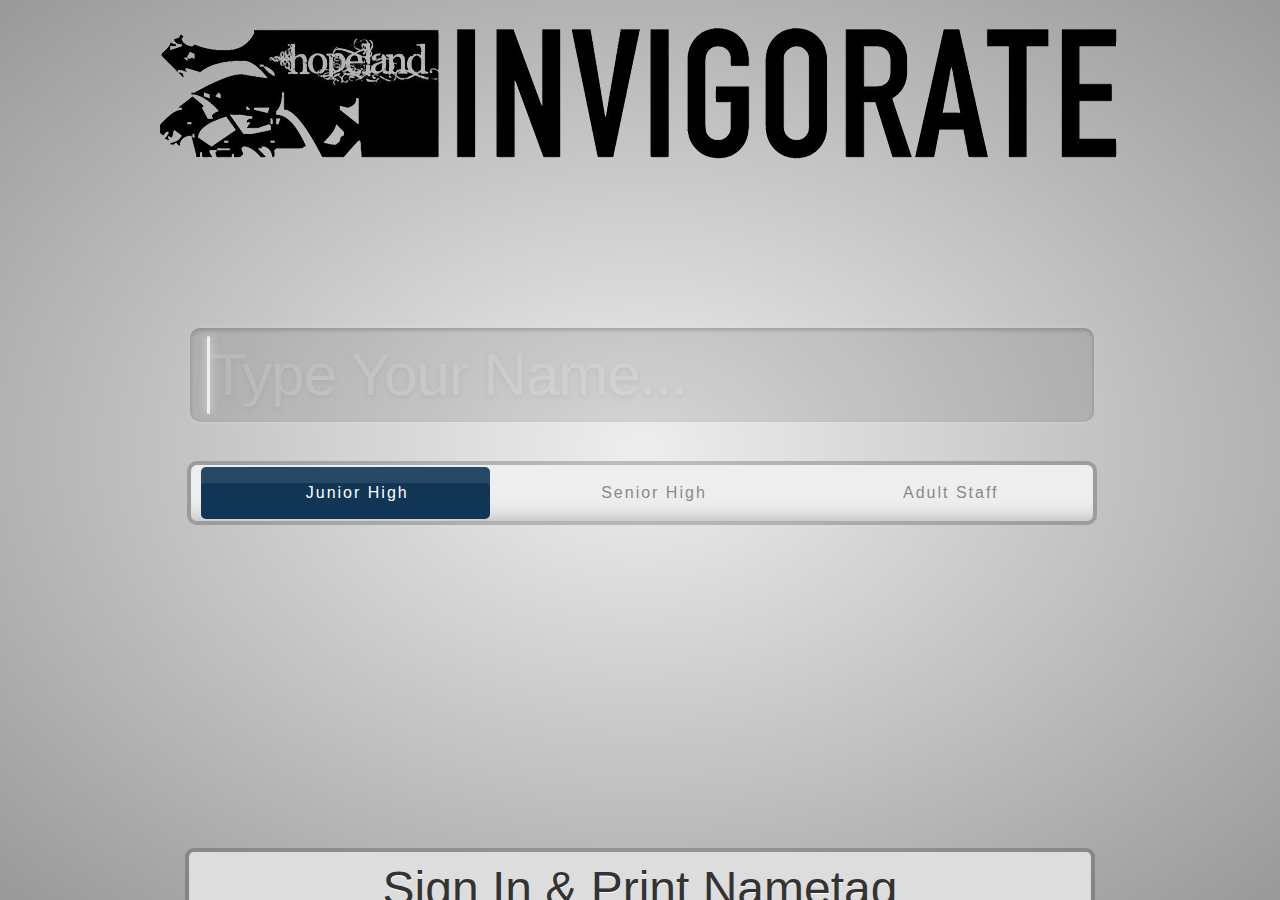
<file: index.html>
<!DOCTYPE HTML>
<html>

<head>

    <head>
        <!--[if IE]><meta http-equiv="X-UA-Compatible" content="IE=edge,chrome=1"><![endif]-->
        <meta charset="utf-8">
        <title>Invigorate Checkin</title>

        <link rel="stylesheet" href="css/styles.css">
        <link rel="stylesheet" href="css/fancyInput.css">
        <script type="text/javascript" src="js/jquery.min.js">
        </script>
        <script type="text/javascript" src="js/dymo.js">
        </script>
    </head>

    <body>
        <div id='wrap'>
            <header>
            </header>

            <div id='content' class="effect2">
                <section class='input'>
                    <div>
                        <input autocomplete="off" id="name" type='text' placeholder='Type Your Name...'>
                    </div>
                </section>
                <section class="grade">
                    <menu class='radio'>
                        <label>
                            <input type='radio' value='Junior High' name='type' />
                            <span>Junior High</span>
                        </label>
                        <label>
                            <input type='radio' value='Senior High' name='type' />
                            <span>Senior High</span>
                        </label>
                        <label>
                            <input type='radio' value='Adult Staff' name='type' />
                            <span>Adult Staff</span>
                        </label>
                        <div></div>
                    </menu>
                </section>
                <div id="preview" style="width: 102mm; height: 59mm; margin:auto; margin-top: 30px"></div>

                <section class="buttons">
                    <menu>
                        <button id="saveAndPrint">Sign In & Print Nametag</button>
                        <button id="saveOnly">Sign In Only</button>
                    </menu>
                </section>
            </div>

        </div>
        <script src='js/fancyInput.js'></script>
        <script>
        // Capture TAB to switch between the Demo page views (input/textarea)
        var last, fanIn, t = null,
            j, printer, inter,was = "", labelLink = "http://localhost/checkin/labels/Invigorate.label";
        $(function() {

            last = {};
            fanIn = $('section.input :input').val('').fancyInput();
            fanIn[0].focus();
            printer = $(dymo.label.framework.getPrinters()).filter(function() {
                console.dir($(this));
                return this.isConnected;
            })[0];

            $('#content menu.radio').on('change', 'input', changeForm).find('input:first').prop('checked', true).trigger('change');

            $('#saveAndPrint').on('click', function() {
                save(true);
            });

            inter = setInterval(function() {
            	var $val = $('#name').val();
                if ($val != was || $val != "") {
                	console.log("Preview");
                    try {
                        LoadIt();
                        PreviewIt();
                    } catch (e) {
                        console.log(e);
                    }
                }
            }, 500);




            $('#saveOnly').on('click', function() {
                save(false);
            });
            $('body html').css('max-height', $(window).height() + 'px');
        });

        function validate(last) {
            return last.Name != "";
        }

        function LoadIt() {
            try {
                last = {};
            } catch (e) {
                console.log(e);
            }
            try {
                last.Name = $('#name').val();
            } catch (e) {
                console.log(e);
            }
            try {
                last.Grade = $('.radio :input:checked').val();
            } catch (e) {
                console.log(e);
            }
        };

        function PreviewIt() {
            t = dymo.label.framework.openLabelFile(labelLink);

            t.setObjectText("Name", last.Name);
            t.setObjectText("Level", last.Grade);
            $('#preview')
                .css('background', 'url(data:image/png;base64,' + t.render('<?xml version="1.0" encoding="utf-8"?><LabelRenderParams><PngUseDisplayResolution>False</PngUseDisplayResolution></LabelRenderParams>', printer.name) + ')')
                .css('background-size', 'cover');
        }

        function save(printNameTag) {
            LoadIt();
            PreviewIt();
            if (validate(last)) {
                //send to service
                var aj = $.ajax({
                    url: "s/api/v1/checkin/" + last.Grade + "/" + last.Name,
                    async: false
                });
                var success = aj.status == 200;
                if (success && printNameTag) {
                    print(last);
                }
            };
            try {
                $('#name').val('').trigger('change');
            } catch (e) {
                console.log(e);
            }
            try {
                fancyInput.removeChars($('.fancyInput div'), [0]);
            } catch (e) {
                console.log(e);
            }
            try {
                $('#name').focus();
            } catch (e) {
                console.log(e);
            }
            try {
                $('#name').select();
            } catch (e) {
                console.log(e);
            }
        };


        function print(last) {
            if (printer && printer.name) {
                try {
                    t.print(printer.name);
                } catch (e) {
                    console.log(e);
                }
            }
        }

        function changeForm(e) {
            // radio buttons stuff
            var page = this.value,
                highlight = $(e.delegateTarget).find('div'),
                label = $(this.parentNode),
                marginLeft = parseInt(label.css('margin-left'), 10),
                xPos;

            highlight.css({
                'left': label.position().left + marginLeft,
                'width': label.width()
            });
            switch (page) {
                case "Senior High":
                case "Junior High":
                    labelLink = "http://localhost/checkin/labels/Invigorate.label";
                    $('#wrap').removeClass('adminWrap');
                    break;
                case "Adult Staff":
                    labelLink = "http://localhost/checkin/labels/Invigorate-STAFF.label"
                    $('#wrap').addClass('adminWrap');
                    break;
                default:
                    $('#wrap').removeClass('adminWrap');
                    labelLink = "http://localhost/checkin/labels/Invigorate.label";
                    break;
            }
            try {
                LoadIt();
                PreviewIt();
            } catch (e) {
                console.log(e);
            }

        }
        </script>
    </body>

</html>
</file>
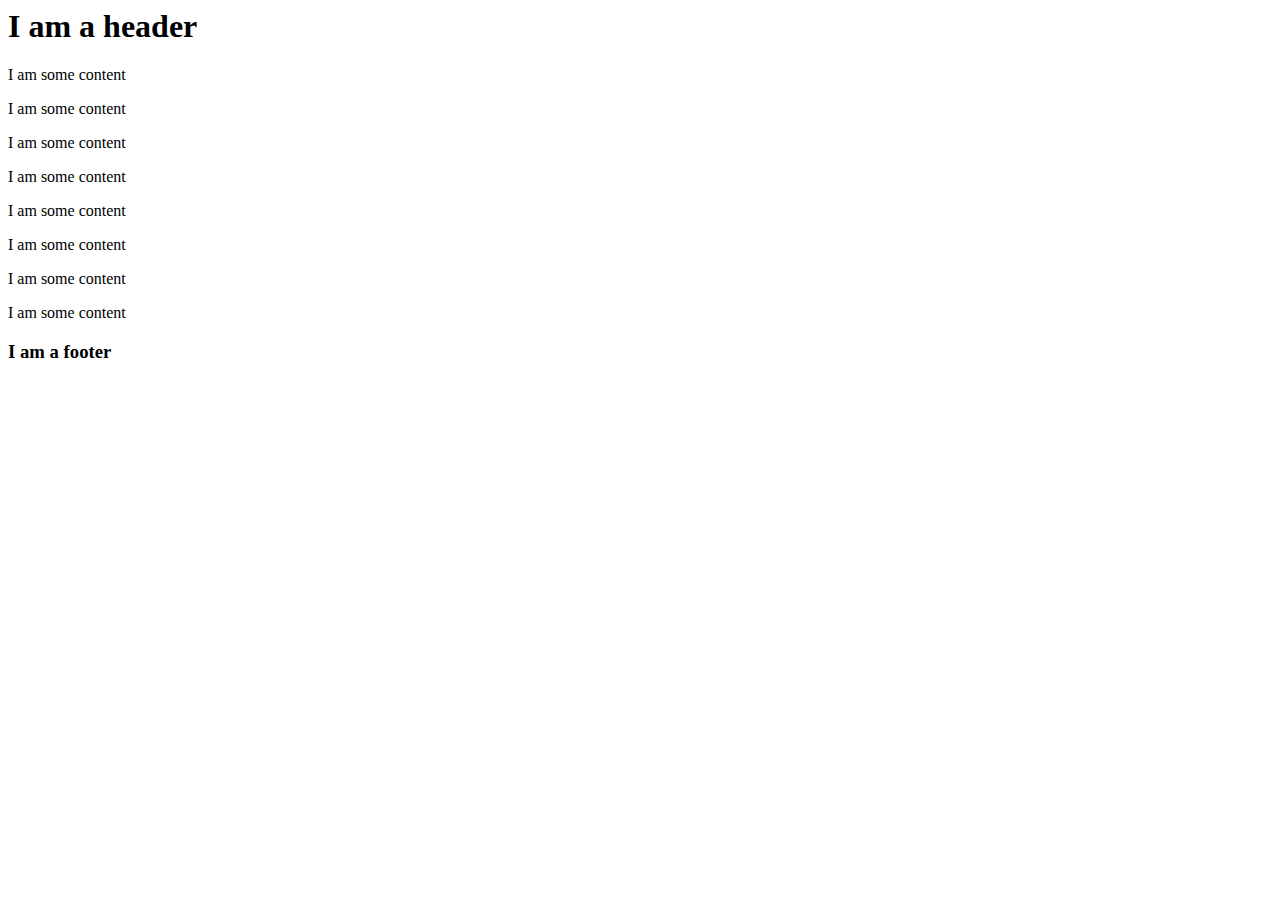
<file: nojquery.html>
<html>

<head>
    <title>This is a test</title>
</head>
<script type="text/javascript">

</script>

<body>
    <header>
        <h1>I am a header</h1>
    </header>
    <div class="content">
        <p>I am some content</p>
        <p>I am some content</p>
        <p>I am some content</p>
        <p>I am some content</p>
        <p>I am some content</p>
        <p>I am some content</p>
        <p>I am some content</p>
        <p>I am some content</p>
    </div>
    <footer>
        <h3>I am a footer</h3>
    </footer>
</body>

</html>
</file>
<file: css/styles.css>
html {
    height:100%;
}
body {
    height:100%;
    text-align:center;
}
#wrap {
    min-width:600px;
    height:100%;
    position:relative;
    background:-webkit-radial-gradient(#eee, #999);
    background:radial-gradient(#eee, #999);
    overflow:hidden;
}
.adminWrap {
    background:-webkit-radial-gradient(#eee, #C67171) !important;
    background:radial-gradient(#eee, #C67171) !important;
}
@font-face {
    font-family:'Fjalla One';
    font-style: normal;
    font-weight: 400;
    src: local('Fjalla One'), local('FjallaOne-Regular'), url(http://themes.googleusercontent.com/static/fonts/fjallaone/v1/rxxXUYj4oZ6Q5oDJFtEd6hsxEYwM7FgeyaSgU71cLG0.woff) format('woff');
}
* {
    margin:0;
    padding:0;
}
/* body::before{ content:''; display:inline-block; height:100%; vertical-align:middle; } */
 header {
    position:absolute;
    z-index:999;
    top:25px;
    left:50%;
    width:960px;
    margin-left: -480px;
    padding: 0;
    text-align:center;
    background: url(../img/invigorate.png);
    height: 135px;
}
section.grade {
    margin-top: 15px;
}
section.buttons {
    margin-top: 60px;
}
#content menu.radio {
    display:inline-block;
    vertical-align:top;
    overflow:hidden;
    margin:0 12px;
    border-radius:6px;
    box-shadow:0 0 0 4px rgba(0, 0, 0, 0.2);
}
#content menu button {
    font-family:'Fjalla One', sans-serif;
    margin: 0;
    cursor: pointer;
    color: #333;
    padding: 6px 12px;
    text-shadow: 0 1px #FFF;
    font-size: 3em;
    border: 0;
    border-radius: 5px;
    max-width: 94%;
    min-width: 94%;
    height: 73px;
    box-shadow: 0 -20px 20px -20px #aaa inset, 0 0 0 4px rgba(0, 0, 0, .2);
    -webkit-transition: .1s;
    transition: .1s;
    background: #ddd;
}
#content menu button#saveOnly{
	height: 28px;
	font-size: 1em;
	min-width: 200px;
	max-width: 200px;
	box-shadow: none;
	margin-top: 24px;
}
#content menu button:hover {
    background-color:#CCC;
}
#content menu button:first-child {
    border:0;
}
#content menu button.active {
    background-color:#BBB;
    color:#000;
    box-shadow:0 1px 3px #111 inset;
    padding:7px 12px 6px;
}
#content menu.radio {
    background:#EEE;
    box-shadow:0 -20px 20px -20px #aaa inset, 0 0 0 4px rgba(0, 0, 0, .2);
    position:relative;
    max-width:94%;
    min-width:94%;
}
#_DymoLabelFrameworkJslPlugin{
    top: 0;
    left: 0;
    position: absolute;
}
#content menu.radio > div {
    position:absolute;
    top:2px;
    bottom:2px;
    border-radius:5px;
    left:0;
    z-index:1;
    background:#103555;
    box-shadow:0 16px 0 0 rgba(255, 255, 255, 0.1) inset;
    -webkit-transition:0.2s ease-out;
    transition:0.2s ease-out;
}
.adminWrap #content menu.radio > div {
    background: #CD2626 !important;
}
#content menu.radio label {
    display:inline-block;
    position:relative;
    z-index:2;
    margin:0 2px;
    width: 32%;
}
#content menu.radio span {
    opacity:.5;
    color:#222;
    font-family:'Fjalla One', sans-serif;
    letter-spacing: 2px;
    height: 44px;
    line-height: 44px;
    text-align: center;
    cursor:pointer;
    padding:6px 12px;
    display:inline-block;
    -webkit-transition:0.2s ease-out;
    transition:0.2s ease-out;
    width: 100%;
}
#content menu.radio :checked ~ span {
    opacity:1;
    color:#FFF;
}
#content menu.radio label:hover span {
    opacity:1;
}
#content menu.radio input {
    display:none;
}
a.git, a.by {
    position:absolute;
    bottom:2px;
    right:5px;
    -webkit-transform:scale(0.8);
    -webkit-transform-origin:100% 100%;
    transform:scale(0.8);
    transform-origin:100% 100%;
    opacity:0.3;
    -webkit-transition:0.3s cubic-bezier(0.055, 0.6, 0.2, 1);
    transition:0.3s cubic-bezier(0.055, 0.6, 0.2, 1);
}
a.git:hover, a.by:hover {
    -webkit-transform:scale(1);
    transform:scale(1);
    opacity:1;
}
a.git img {
}
a.by {
    text-transform:capitalize;
    right:auto;
    left:5px;
    font-size:20px;
    color:#FFF;
    text-decoration:none;
    font-family:'Fjalla One', sans-serif;
    -webkit-transform-origin:0% 100%;
    transform-origin:0% 100%;
}
.social {
    position:absolute;
    top:-15px;
    left:5px;
    -webkit-filter:blur(20px);
    opacity:0;
    -webkit-transition:1s ease-out;
    transition:.6s ease-out;
}
.social.show {
    top:5px;
    opacity:1;
    -webkit-filter:none;
}
.fbLike {
    height:21px;
    width:100px;
    border:none;
}
.twitter-share-button {
}
.social > * {
    opacity:.5;
    -webkit-transition:.2s ease-out;
    transition:.2s ease-out;
}
.social > *:hover {
    opacity:1;
}
#content {
    position:absolute;
    width:960px;
    left: 50%;
    margin-left: -480px;
    height:100%;
    -webkit-transition:.6s cubic-bezier(0.02, 0.6, 0.2, 1);
    transition:.6s cubic-bezier(0.02, 0.6, 0.2, 1);
}
#content section.input {
    height:150px;
    margin-top: 300px;
}
#content section::before {
    content:'';
    display:inline-block;
    height:100%;
    vertical-align:middle;
}
.fancyInput {
    max-width:90%;
    min-width:90%;
    font-size:60px;
    color:#FFF;
    vertical-align:middle;
    line-height:1.3;
    overflow:hidden;
    text-align:left;
    box-shadow:0 1px 0 rgba(255, 255, 255, .15), 0 2px 4px rgba(0, 0, 0, .2) inset, 0 0 12px rgba(255, 255, 255, .1);
    padding:8px 20px;
    background:rgba(0, 0, 0, .1);
    border-radius:10px;
}
.fancyInput.textarea {
    line-height:normal;
    font-size:40px;
    max-width:50%;
    min-height:160px;
    max-height:40%;
}
</file>
<file: css/fancyInput.css>
@charset "IBM437";
@keyframes caret {
  50% {
    opacity: 0.1;
    transform: scaleY(0.8); } }

@-webkit-keyframes caret {
  50% {
    opacity: 0.1;
    -webkit-transform: scaleY(0.8); } }

.fancyInput {
  display: inline-block;
  letter-spacing: -1px;
  text-shadow: 0 2px 5px rgba(0, 0, 0, 0.6);
  white-space: nowrap;
  width: auto;
  font-family: "Fjalla One", sans-serif;
  position: relative;
  /* only Caret which is  */
  /* lettes */
  /*.fancyInput > div span:last-of-type ~ br{ display:block; white-space:pre; }*/
  /*.fancyInput br:last-of-type + .caret{ position:static; display:inline-block; }*/
  /* text effects */ }
  .fancyInput ::-webkit-input-placeholder {
    color: transparent; }
  .fancyInput :-moz-placeholder {
    color: transparent; }
  .fancyInput ::-moz-placeholder {
    color: transparent; }
  .fancyInput :-ms-input-placeholder {
    color: transparent; }
  .fancyInput.textarea {
    white-space: normal;
    overflow: auto; }
  .fancyInput input, .fancyInput textarea {
    color: transparent;
    position: absolute;
    z-index: 2;
    width: 100%;
    border: 0;
    outline: 0;
    top: 0px;
    left: 0;
    background: none;
    padding: inherit;
    padding-bottom: 0;
    font-family: "Fjalla One", sans-serif;
    font-size: inherit;
    letter-spacing: -1px;
    -moz-box-sizing: border-box;
    -webkit-box-sizing: border-box; }
  .fancyInput input {
    top: 1px;
    left: -1px;
    padding-right: 0; }
  .fancyInput textarea {
    word-break: break-all;
    overflow: hidden;
    height: 100%; }
  .fancyInput > div {
    display: inline-block;
    position: relative; }
    .fancyInput > div:before {
      opacity: 0;
      left: -20px;
      content: attr(data-placeholder);
      position: absolute;
      transition: 0.3s ease-out; }
    .fancyInput > div.empty:before {
      opacity: 0.2;
      left: 0; }
  .fancyInput input:focus ~ div.empty:before {
    opacity: .1; }
  .fancyInput.textarea > div {
    width: 99.9%%; }
  .fancyInput *:focus ~ .caret,
  .fancyInput *:focus ~ div .caret {
    opacity: .8;
    box-shadow: 0 0 8px #FFF;
    -webkit-animation: 0.4s 40ms caret infinite;
    animation: 0.4s 40ms caret infinite; }
  .fancyInput .caret {
    font-weight: normal;
    opacity: 0;
    display: inline-block;
    width: 3px;
    margin-left: -3px;
    background: #FFF;
    border-radius: 4px;
    -moz-user-select: none; }
  .fancyInput span:not(.deleted) ~ .caret {
    position: absolute;
    margin: 0; }
  .fancyInput > div span {
    -webkit-transition: 100ms cubic-bezier(0, 0.6, 0.55, 1.4);
    transition: 100ms cubic-bezier(0, 0.6, 0.55, 1.4);
    display: inline-block;
    position: relative; }
  .fancyInput > input[type=password] + div span:empty::after {
    content: '●';
    display: inline; }
  .fancyInput > div .deleted {
    opacity: 0;
    -webkit-transition: 140ms;
    transition: 140ms;
    -webkit-transform: translateX(12px);
    transform: translateX(12px); }
  .fancyInput > div span.state1 {
    -webkit-transform: translateY(-25px) rotateX(90deg);
    transform: translateY(-25px) rotateX(90deg); }
  .fancyInput > div span.state2 {
    -webkit-transform: translateY(25px) rotateX(90deg);
    transform: translateY(25px) rotateX(90deg); }

/* DEMO text effects */
.effect2 .fancyInput > div span.state1, .effect2 .fancyInput > div span.state2 {
  -webkit-transform: translateX(10px) scale(1.8);
  transform: translateX(10px) scale(1.8); }

.effect3 .fancyInput > div span {
  -webkit-transition: 200ms cubic-bezier(0, 0.6, 0.55, 1.4);
  transition: 200ms cubic-bezier(0, 0.6, 0.55, 1.4); }
  .effect3 .fancyInput > div span.state1, .effect3 .fancyInput > div span.state2 {
    opacity: 0;
    -webkit-transform: scale(0.4);
    transform: scale(0.4);
    -webkit-filter: blur(2px); }

.effect4 .fancyInput > div span {
  -webkit-transition-duration: 150ms;
  transition-duration: 150ms; }
  .effect4 .fancyInput > div span.state1, .effect4 .fancyInput > div span.state2 {
    opacity: 0;
    -webkit-transform: translateY(-60px);
    transform: translateY(-60px); }

.effect5 .fancyInput > div span {
  -webkit-transition-duration: 150ms;
  transition-duration: 150ms; }
  .effect5 .fancyInput > div span.state1, .effect5 .fancyInput > div span.state2 {
    opacity: 0;
    -webkit-transform: translateX(-30px);
    transform: translateX(-30px);
    opacity: 0; }
</file>
